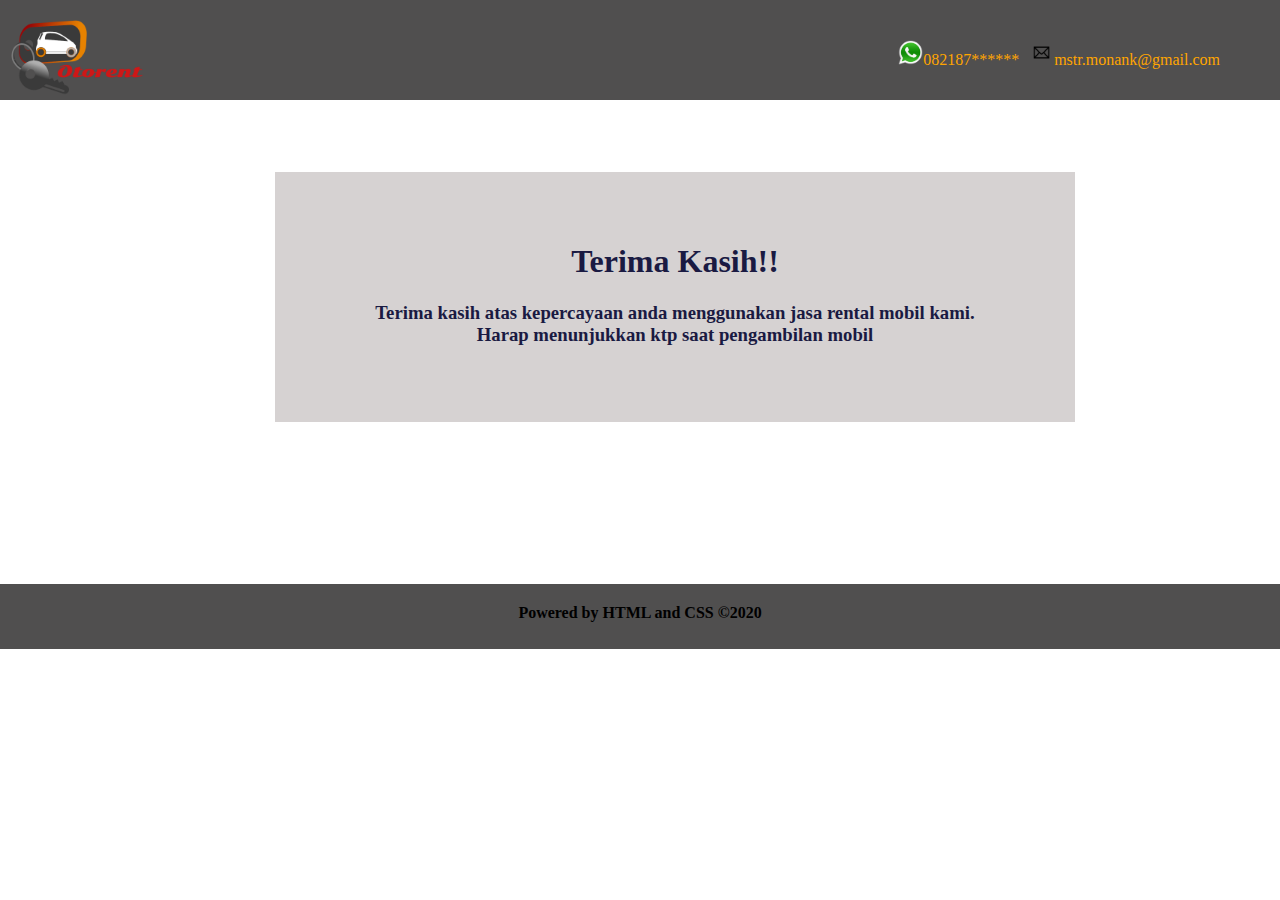
<file: trims.html>
<!DOCTYPE html>
<html lang="en">
    <link href="style.css" rel="stylesheet" />
<body>
    <header>
        <img id="logo" src="../img/logo.png" />
        <ul class="li">
            <a><li class="li"><img class="img-header" src="img/email.png" />mstr.monank@gmail.com</li></a>
            <a><li class="li"><img class="img-header" src="../img/wa.png" />082187******</li></a>
        </ul>
    </header>
    <br>
    <br>
    <br>
    <br>
    <div class="text-center">
        <h1>Terima Kasih!!</h1>
        <h3>Terima kasih atas kepercayaan anda menggunakan jasa rental mobil kami.<br>Harap menunjukkan ktp saat pengambilan mobil</h3>
    </div>
</body>
<br>
<br>
<br>
<br>
<br>
<br>
<br>
<br>
<br>
<footer>
    <h4>Powered by HTML and CSS ©2020</h4>
  </footer>
</html>
</file>
<file: style.css>
body{
    margin: 0;
    background-color: rgb(255, 255, 255);
}

header{
    height: 100px;
    width: 100%;
    background-color: rgb(80, 79, 79);
    /* position: fixed; */
}
#logo{
    height: 150px;
    position: relative;
    bottom: 25px;
}

.li{
    display: block;
    float: right;
    position: relative;
    top: 15px;
    right: 25px;
    margin: 5px;
    color: orange;
}

.img-header{
    height: 25px;
    width: 25px;
}

.img-size{
    height: 50px;
    width: 50px;
    position: relative;
}


.h2{
    margin-left: 400px;
}
table{
    display: inline-block;
    position: relative;
    left: 200px;
    margin: 0px;
    font-family: monospace;
    background-color: rgb(214, 210, 210);
}
.form{
    display: inline-block;
    position: fixed;
    bottom: 110px;
    right: 100px;
    height: 400px;
    width: 375px;
    border: 2px solid orange;
    border-radius: 10px;
    padding-left: 20px;
    font-size: small;
    font-family: monospace;
    font-weight: bold;
    background-color: rgb(214, 210, 210);
}

.tk{
    width: 600px;
    height: 200px;
    padding-top: 25px;
    text-align: center;
    position: relative;
    margin: 100px;
    font-family: Arial, Helvetica, sans-serif;
    color: rgb(26, 26, 66);
    background-color: rgb(214, 210, 210);
}

.galeri{
    position: relative;
    left: 75px;
    width: 600px;
    text-align: center;
}

h4{
    text-align: center;
    background-color: rgb(80, 79, 79);
    height: 25px;
    padding: 20px;
    margin: 0px;
}
    
.text-center{
    text-align: center;
    position: relative;
    left: 275px;
    font-family: cursive;
    color: rgb(26, 26, 66);
    background-color: rgb(214, 210, 210);
    height: 200px;
    width: 800px;
    padding-top: 50px;
}

.lokasi{
    position: relative;
    left: 100px;
    font-size: 30px;
    margin-right: 670px;
}
</file>
